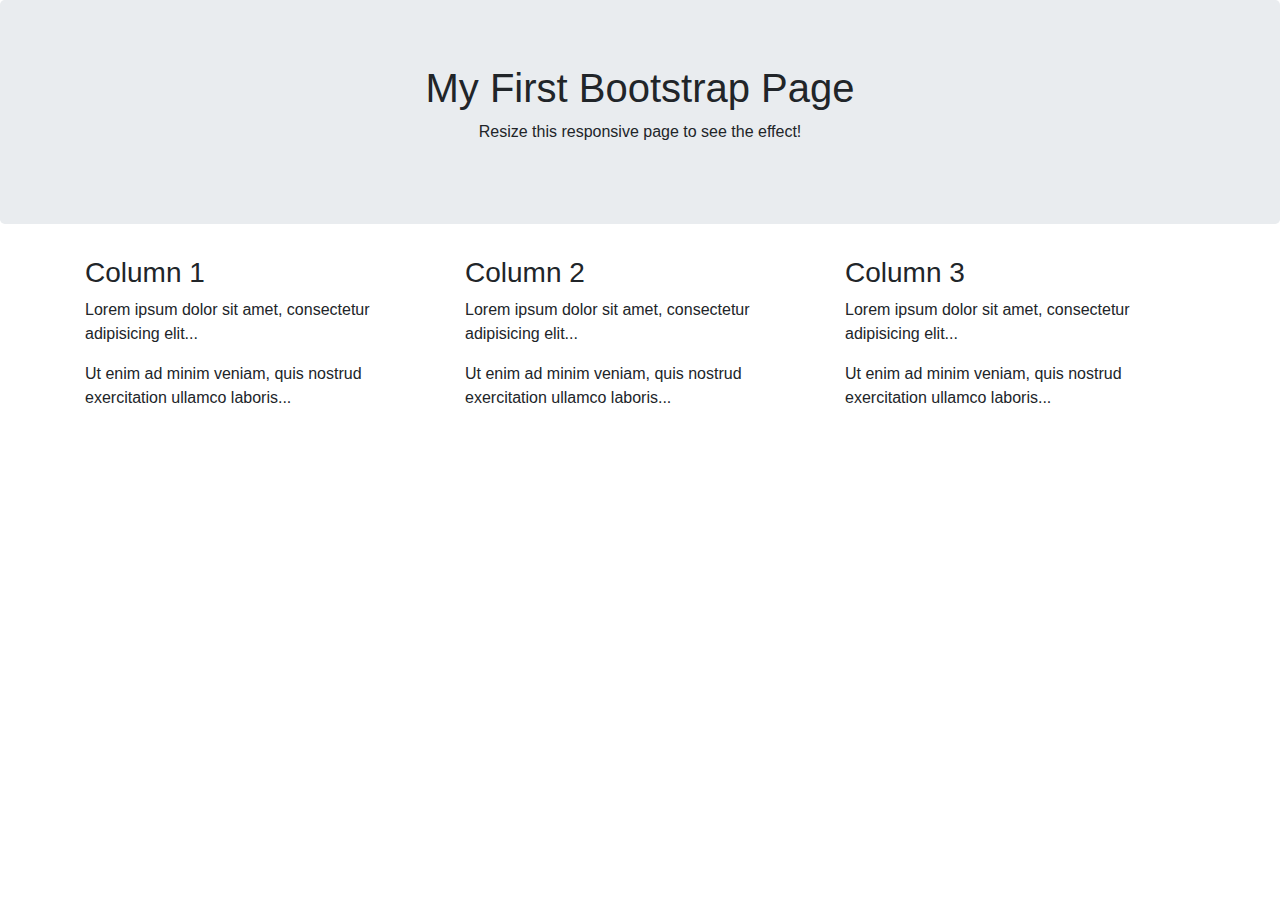
<file: 1/index.html>
<!DOCTYPE html>
<html lang="en">

<head>
    <title>Bootstrap Example</title>
    <meta charset="utf-8">
    <meta name="viewport" content="width=device-width, initial-scale=1">
    <link rel="stylesheet" href="https://maxcdn.bootstrapcdn.com/bootstrap/4.5.2/css/bootstrap.min.css">
    <script src="https://ajax.googleapis.com/ajax/libs/jquery/3.5.1/jquery.min.js"></script>
    <script src="https://cdnjs.cloudflare.com/ajax/libs/popper.js/1.16.0/umd/popper.min.js"></script>
    <script src="https://maxcdn.bootstrapcdn.com/bootstrap/4.5.2/js/bootstrap.min.js"></script>
</head>

<body>

    <div class="jumbotron text-center">
        <h1>My First Bootstrap Page</h1>
        <p>Resize this responsive page to see the effect!</p>
    </div>

    <div class="container">
        <div class="row">
            <div class="col-sm-4">
                <h3>Column 1</h3>
                <p>Lorem ipsum dolor sit amet, consectetur adipisicing elit...</p>
                <p>Ut enim ad minim veniam, quis nostrud exercitation ullamco laboris...</p>
            </div>
            <div class="col-sm-4">
                <h3>Column 2</h3>
                <p>Lorem ipsum dolor sit amet, consectetur adipisicing elit...</p>
                <p>Ut enim ad minim veniam, quis nostrud exercitation ullamco laboris...</p>
            </div>
            <div class="col-sm-4">
                <h3>Column 3</h3>
                <p>Lorem ipsum dolor sit amet, consectetur adipisicing elit...</p>
                <p>Ut enim ad minim veniam, quis nostrud exercitation ullamco laboris...</p>
            </div>
        </div>
    </div>

</body>

</html>
</file>
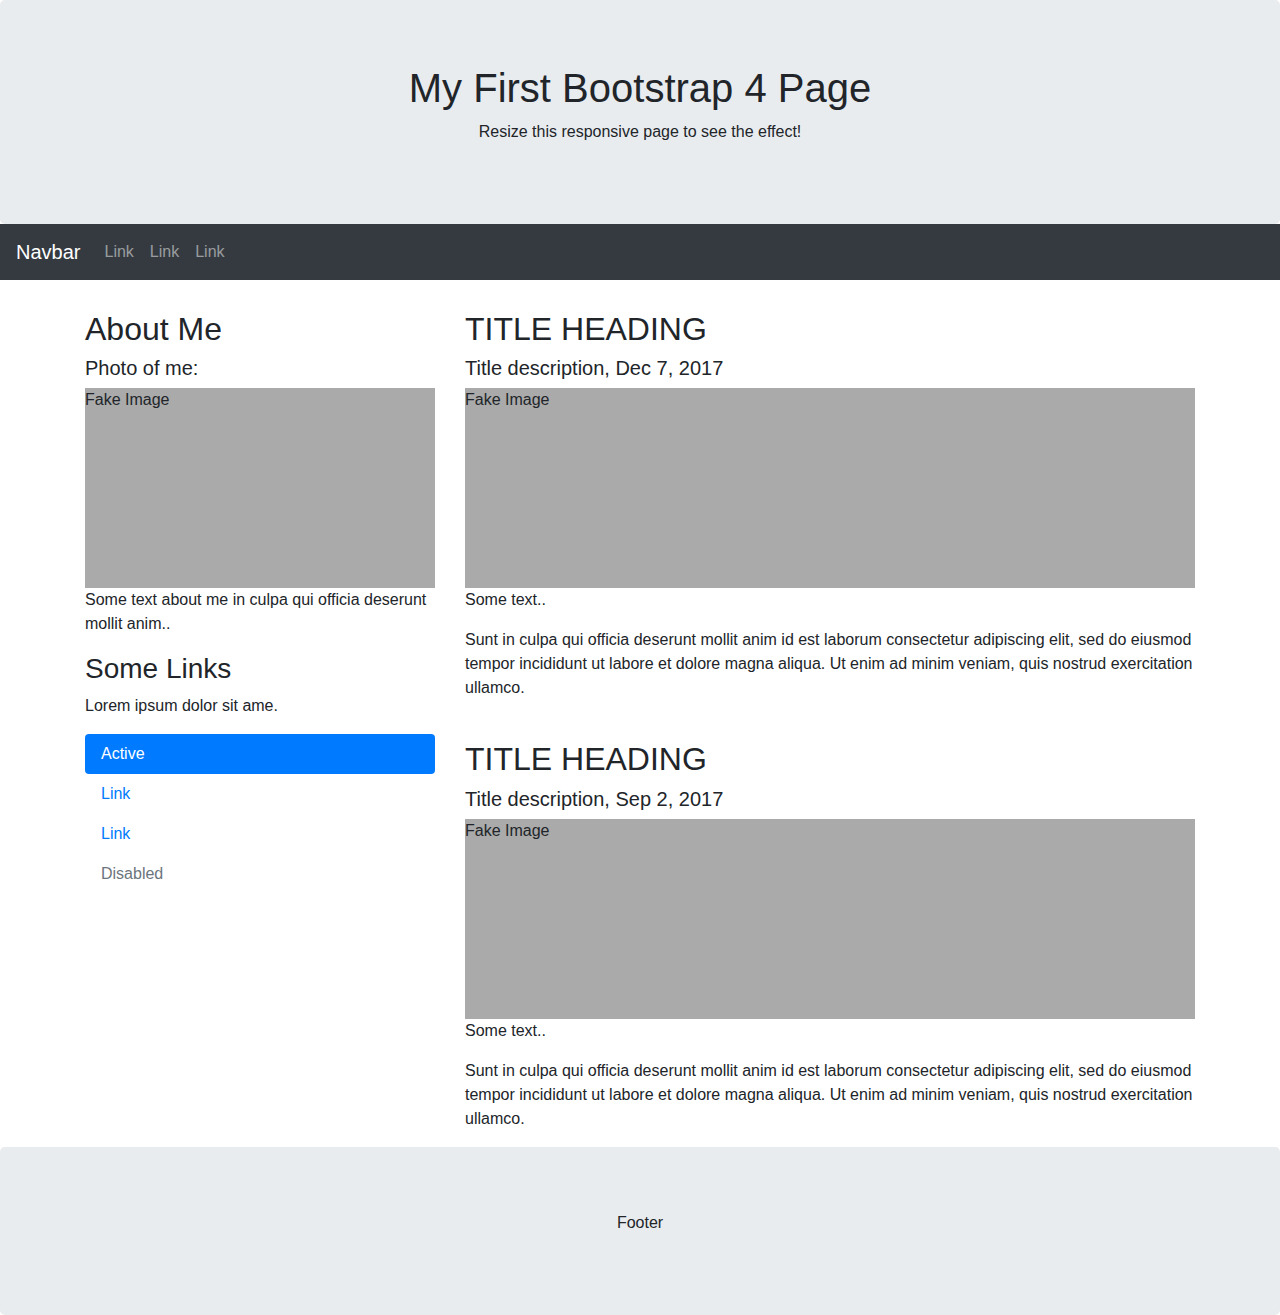
<file: 2/index.html>
<!DOCTYPE html>
<html lang="en">

<head>
    <title>Bootstrap 4 Website Example</title>
    <meta charset="utf-8">
    <meta name="viewport" content="width=device-width, initial-scale=1">
    <link rel="stylesheet" href="https://maxcdn.bootstrapcdn.com/bootstrap/4.5.2/css/bootstrap.min.css">
    <script src="https://ajax.googleapis.com/ajax/libs/jquery/3.5.1/jquery.min.js"></script>
    <script src="https://cdnjs.cloudflare.com/ajax/libs/popper.js/1.16.0/umd/popper.min.js"></script>
    <script src="https://maxcdn.bootstrapcdn.com/bootstrap/4.5.2/js/bootstrap.min.js"></script>
    <style>
        .fakeimg {
            height: 200px;
            background: #aaa;
        }
    </style>
</head>

<body>

    <div class="jumbotron text-center" style="margin-bottom:0">
        <h1>My First Bootstrap 4 Page</h1>
        <p>Resize this responsive page to see the effect!</p>
    </div>

    <nav class="navbar navbar-expand-sm bg-dark navbar-dark">
        <a class="navbar-brand" href="#">Navbar</a>
        <button class="navbar-toggler" type="button" data-toggle="collapse" data-target="#collapsibleNavbar">
    <span class="navbar-toggler-icon"></span>
  </button>
        <div class="collapse navbar-collapse" id="collapsibleNavbar">
            <ul class="navbar-nav">
                <li class="nav-item">
                    <a class="nav-link" href="#">Link</a>
                </li>
                <li class="nav-item">
                    <a class="nav-link" href="#">Link</a>
                </li>
                <li class="nav-item">
                    <a class="nav-link" href="#">Link</a>
                </li>
            </ul>
        </div>
    </nav>

    <div class="container" style="margin-top:30px">
        <div class="row">
            <div class="col-sm-4">
                <h2>About Me</h2>
                <h5>Photo of me:</h5>
                <div class="fakeimg">Fake Image</div>
                <p>Some text about me in culpa qui officia deserunt mollit anim..</p>
                <h3>Some Links</h3>
                <p>Lorem ipsum dolor sit ame.</p>
                <ul class="nav nav-pills flex-column">
                    <li class="nav-item">
                        <a class="nav-link active" href="#">Active</a>
                    </li>
                    <li class="nav-item">
                        <a class="nav-link" href="#">Link</a>
                    </li>
                    <li class="nav-item">
                        <a class="nav-link" href="#">Link</a>
                    </li>
                    <li class="nav-item">
                        <a class="nav-link disabled" href="#">Disabled</a>
                    </li>
                </ul>
                <hr class="d-sm-none">
            </div>
            <div class="col-sm-8">
                <h2>TITLE HEADING</h2>
                <h5>Title description, Dec 7, 2017</h5>
                <div class="fakeimg">Fake Image</div>
                <p>Some text..</p>
                <p>Sunt in culpa qui officia deserunt mollit anim id est laborum consectetur adipiscing elit, sed do eiusmod tempor incididunt ut labore et dolore magna aliqua. Ut enim ad minim veniam, quis nostrud exercitation ullamco.</p>
                <br>
                <h2>TITLE HEADING</h2>
                <h5>Title description, Sep 2, 2017</h5>
                <div class="fakeimg">Fake Image</div>
                <p>Some text..</p>
                <p>Sunt in culpa qui officia deserunt mollit anim id est laborum consectetur adipiscing elit, sed do eiusmod tempor incididunt ut labore et dolore magna aliqua. Ut enim ad minim veniam, quis nostrud exercitation ullamco.</p>
            </div>
        </div>
    </div>

    <div class="jumbotron text-center" style="margin-bottom:0">
        <p>Footer</p>
    </div>

</body>

</html>
</file>
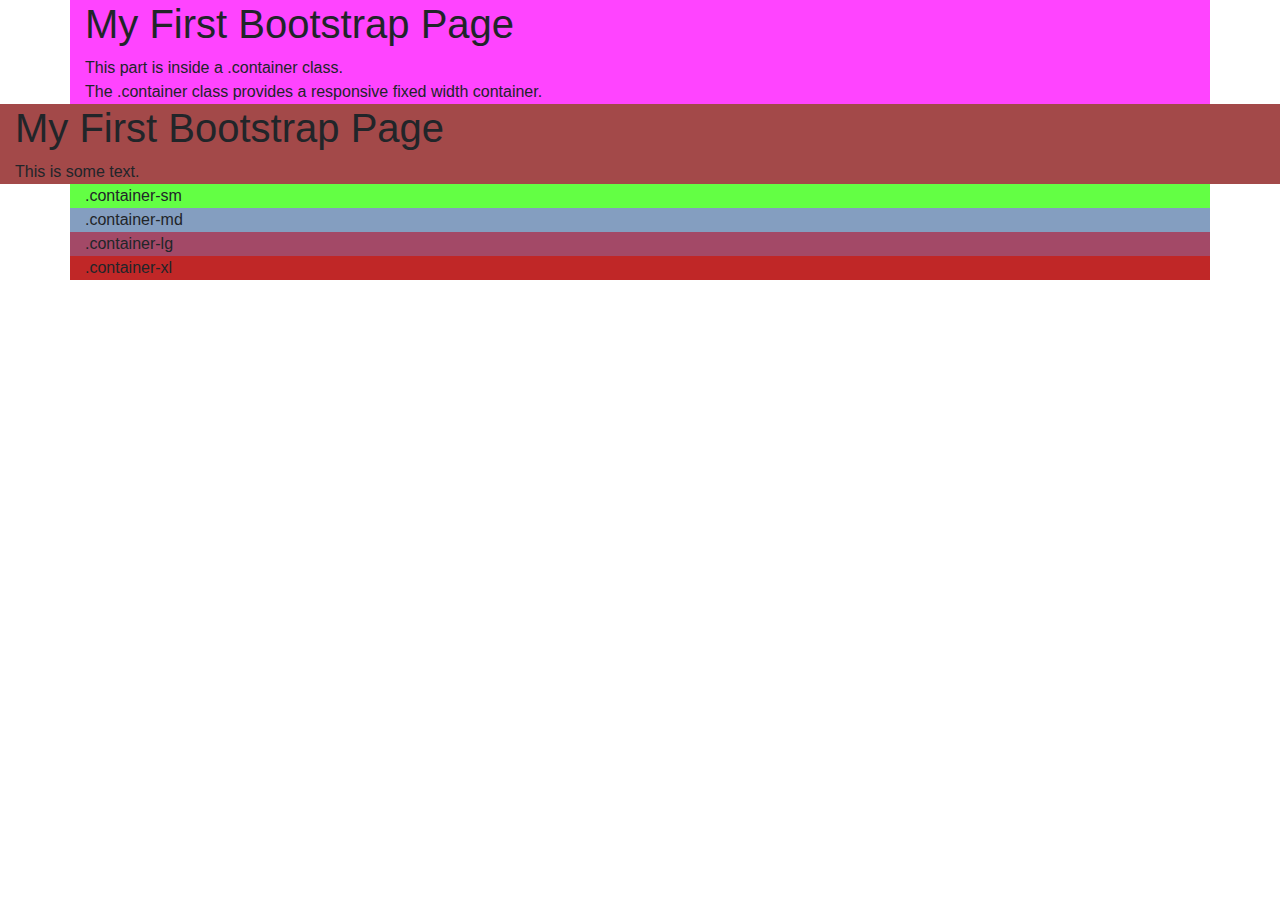
<file: bstr_containers/index.html>
<!DOCTYPE html>
<html lang="en">

<head>
    <title>Bootstrap Example</title>
    <meta charset="utf-8">
    <meta name="viewport" content="width=device-width, initial-scale=1">
    <link rel="stylesheet" href="https://maxcdn.bootstrapcdn.com/bootstrap/4.5.2/css/bootstrap.min.css">
    <script src="https://ajax.googleapis.com/ajax/libs/jquery/3.5.1/jquery.min.js"></script>
    <script src="https://cdnjs.cloudflare.com/ajax/libs/popper.js/1.16.0/umd/popper.min.js"></script>
    <script src="https://maxcdn.bootstrapcdn.com/bootstrap/4.5.2/js/bootstrap.min.js"></script>
    <link rel="stylesheet" href="style.css">
</head>

<body>

    <div class="container">
        <h1>My First Bootstrap Page</h1>
        <p>This part is inside a .container class.</p>
        <p>The .container class provides a responsive fixed width container.</p>
    </div>
    <div class="container-fluid">
        <h1>My First Bootstrap Page</h1>
        <p>This is some text.</p>
    </div>
    <div class="container-sm">.container-sm</div>
    <div class="container-md">.container-md</div>
    <div class="container-lg">.container-lg</div>
    <div class="container-xl">.container-xl</div>
</body>

</html>
</file>
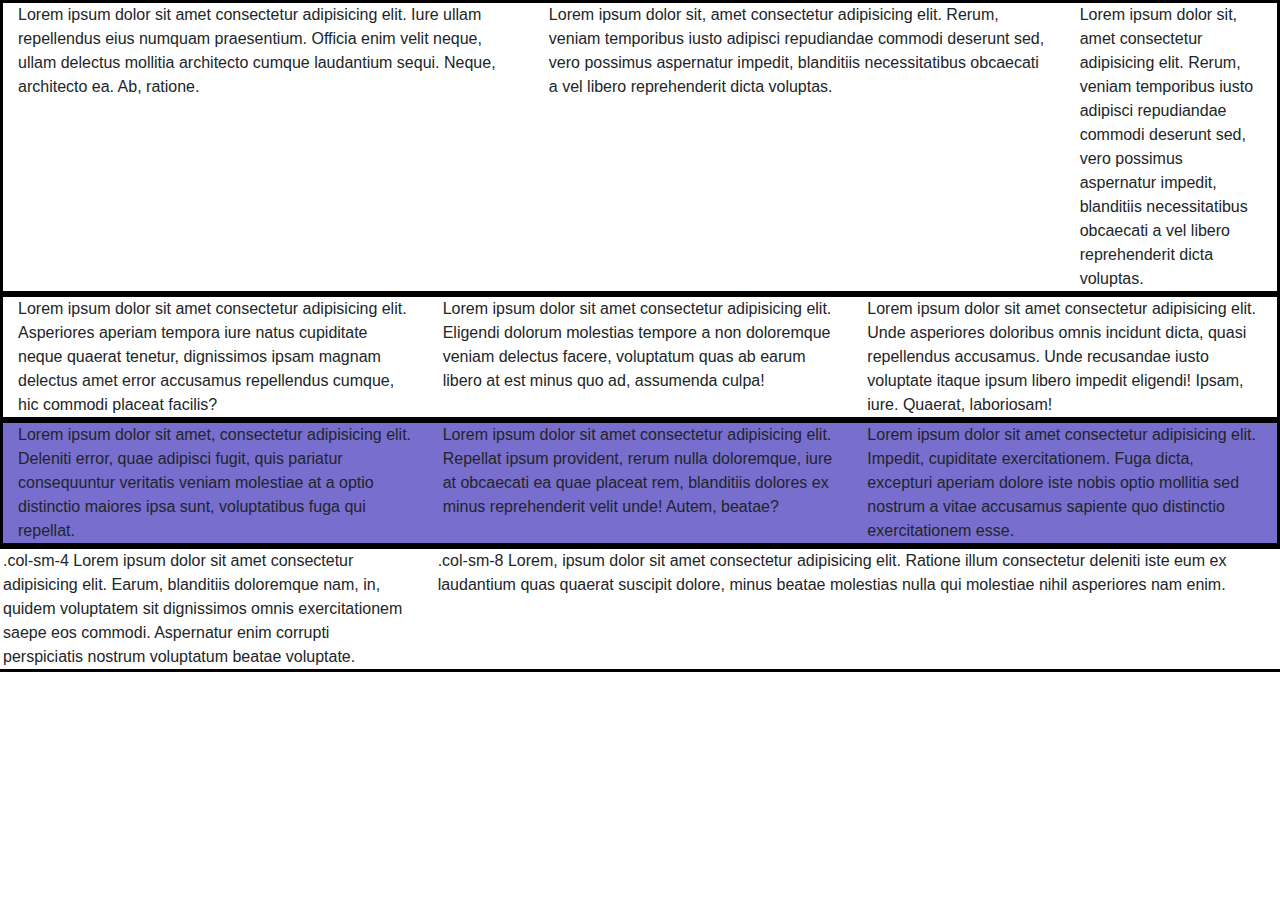
<file: bstr_grid_system/index.html>
<!DOCTYPE html>
<html lang="en">

<head>
    <title>Bootstrap Example</title>
    <meta charset="utf-8">
    <meta name="viewport" content="width=device-width, initial-scale=1">
    <link rel="stylesheet" href="https://maxcdn.bootstrapcdn.com/bootstrap/4.5.2/css/bootstrap.min.css">
    <script src="https://ajax.googleapis.com/ajax/libs/jquery/3.5.1/jquery.min.js"></script>
    <script src="https://cdnjs.cloudflare.com/ajax/libs/popper.js/1.16.0/umd/popper.min.js"></script>
    <script src="https://maxcdn.bootstrapcdn.com/bootstrap/4.5.2/js/bootstrap.min.js"></script>
    <link rel="stylesheet" href="style.css">
</head>

<body>

    <div class="container-fluid">
        <!-- Control the column width, and how they should appear on different devices -->
        <div class="row">
            <div class="col-lg-5 ">
                Lorem ipsum dolor sit amet consectetur adipisicing elit. Iure ullam repellendus eius numquam praesentium. Officia enim velit neque, ullam delectus mollitia architecto cumque laudantium sequi. Neque, architecto ea. Ab, ratione.
            </div>
            <div class="col-lg-5">Lorem ipsum dolor sit, amet consectetur adipisicing elit. Rerum, veniam temporibus iusto adipisci repudiandae commodi deserunt sed, vero possimus aspernatur impedit, blanditiis necessitatibus obcaecati a vel libero reprehenderit dicta voluptas.</div>
            <div class="col-lg-2">Lorem ipsum dolor sit, amet consectetur adipisicing elit. Rerum, veniam temporibus iusto adipisci repudiandae commodi deserunt sed, vero possimus aspernatur impedit, blanditiis necessitatibus obcaecati a vel libero reprehenderit dicta voluptas.</div>
        </div>
        <div class="row">
            <div class="col-md-4">Lorem ipsum dolor sit amet consectetur adipisicing elit. Asperiores aperiam tempora iure natus cupiditate neque quaerat tenetur, dignissimos ipsam magnam delectus amet error accusamus repellendus cumque, hic commodi placeat facilis?</div>
            <div class="col-md-4">Lorem ipsum dolor sit amet consectetur adipisicing elit. Eligendi dolorum molestias tempore a non doloremque veniam delectus facere, voluptatum quas ab earum libero at est minus quo ad, assumenda culpa!</div>
            <div class="col-md-4">Lorem ipsum dolor sit amet consectetur adipisicing elit. Unde asperiores doloribus omnis incidunt dicta, quasi repellendus accusamus. Unde recusandae iusto voluptate itaque ipsum libero impedit eligendi! Ipsam, iure. Quaerat, laboriosam!</div>
        </div>

        <!-- Or let Bootstrap automatically handle the layout -->
        <div class="row">
            <div class="col">Lorem ipsum dolor sit amet, consectetur adipisicing elit. Deleniti error, quae adipisci fugit, quis pariatur consequuntur veritatis veniam molestiae at a optio distinctio maiores ipsa sunt, voluptatibus fuga qui repellat.</div>
            <div class="col">Lorem ipsum dolor sit amet consectetur adipisicing elit. Repellat ipsum provident, rerum nulla doloremque, iure at obcaecati ea quae placeat rem, blanditiis dolores ex minus reprehenderit velit unde! Autem, beatae?</div>
            <div class="col">Lorem ipsum dolor sit amet consectetur adipisicing elit. Impedit, cupiditate exercitationem. Fuga dicta, excepturi aperiam dolore iste nobis optio mollitia sed nostrum a vitae accusamus sapiente quo distinctio exercitationem esse.</div>
        </div>
    </div>
    <div class="row">
        <div class="col-sm-4">.col-sm-4 Lorem ipsum dolor sit amet consectetur adipisicing elit. Earum, blanditiis doloremque nam, in, quidem voluptatem sit dignissimos omnis exercitationem saepe eos commodi. Aspernatur enim corrupti perspiciatis nostrum voluptatum beatae
            voluptate.
        </div>
        <div class="col-sm-8">.col-sm-8 Lorem, ipsum dolor sit amet consectetur adipisicing elit. Ratione illum consectetur deleniti iste eum ex laudantium quas quaerat suscipit dolore, minus beatae molestias nulla qui molestiae nihil asperiores nam enim.
        </div>
    </div>

</body>

</html>
</file>
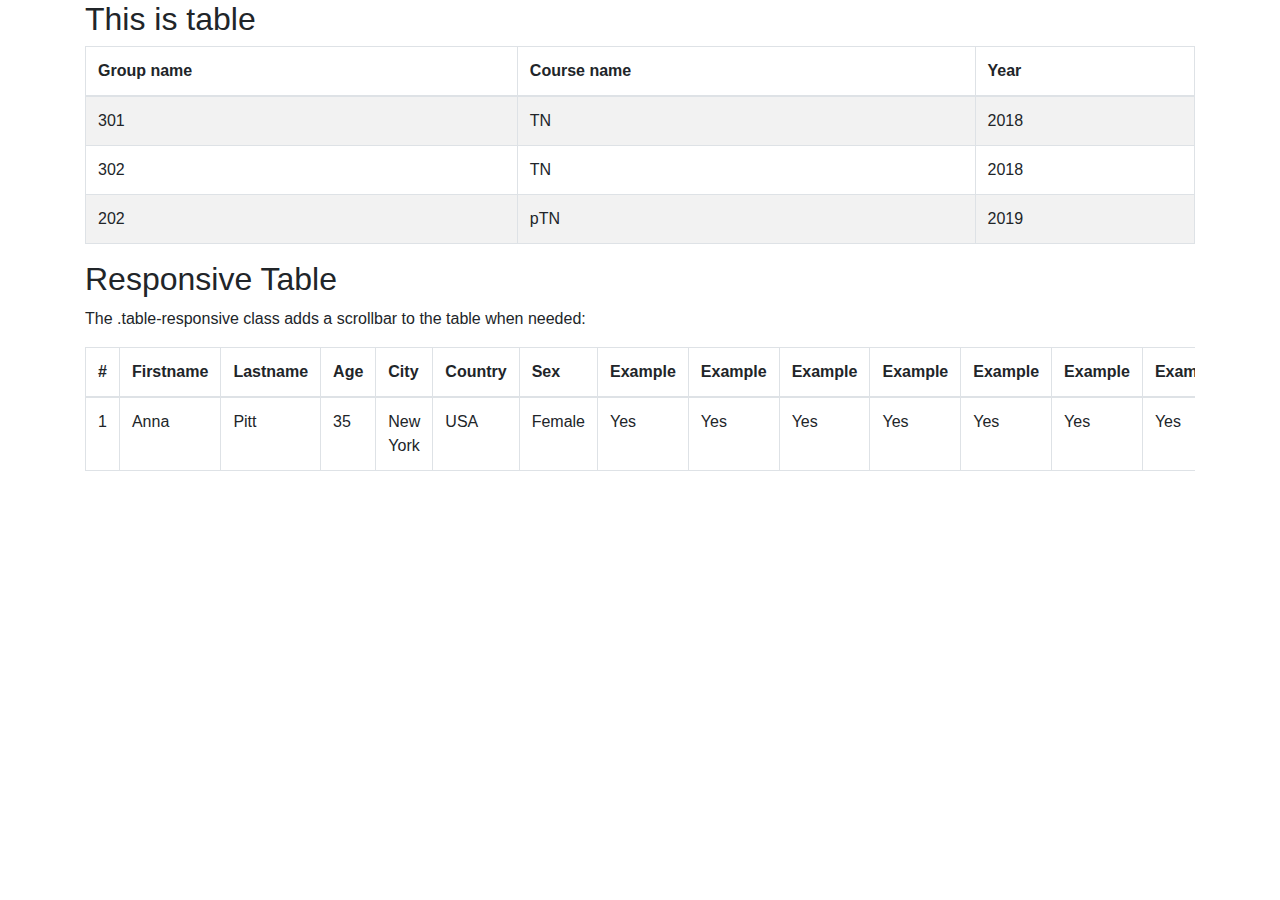
<file: bstr_tables/index.html>
<!DOCTYPE html>
<html lang="en">

<head>
    <title>Bootstrap Example</title>
    <meta charset="utf-8">
    <meta name="viewport" content="width=device-width, initial-scale=1">
    <link rel="stylesheet" href="https://maxcdn.bootstrapcdn.com/bootstrap/4.5.2/css/bootstrap.min.css">
    <script src="https://ajax.googleapis.com/ajax/libs/jquery/3.5.1/jquery.min.js"></script>
    <script src="https://cdnjs.cloudflare.com/ajax/libs/popper.js/1.16.0/umd/popper.min.js"></script>
    <script src="https://maxcdn.bootstrapcdn.com/bootstrap/4.5.2/js/bootstrap.min.js"></script>
</head>

<body>

    <div class="container">
        <h2>This is table</h2>
        <table class="table table-striped table-bordered table-hover">
            <thead>
                <tr>
                    <th>Group name</th>
                    <th>Course name</th>
                    <th>Year</th>
                </tr>
                <tbody>
                    <tr>
                        <td>301</td>
                        <td>TN</td>
                        <td>2018</td>
                    </tr>
                    <tr>
                        <td>302</td>
                        <td>TN</td>
                        <td>2018</td>
                    </tr>
                    <tr>
                        <td>202</td>
                        <td>pTN</td>
                        <td>2019</td>
                    </tr>
                </tbody>
            </thead>
        </table>
    </div>
    <div class="container">
        <h2>Responsive Table</h2>
        <p>The .table-responsive class adds a scrollbar to the table when needed:</p>

        <div class="table-responsive">
            <table class="table table-bordered">
                <thead>
                    <tr>
                        <th>#</th>
                        <th>Firstname</th>
                        <th>Lastname</th>
                        <th>Age</th>
                        <th>City</th>
                        <th>Country</th>
                        <th>Sex</th>
                        <th>Example</th>
                        <th>Example</th>
                        <th>Example</th>
                        <th>Example</th>
                        <th>Example</th>
                        <th>Example</th>
                        <th>Example</th>
                        <th>Example</th>
                        <th>Example</th>
                        <th>Example</th>
                        <th>Example</th>
                        <th>Example</th>
                    </tr>
                </thead>
                <tbody>
                    <tr>
                        <td>1</td>
                        <td>Anna</td>
                        <td>Pitt</td>
                        <td>35</td>
                        <td>New York</td>
                        <td>USA</td>
                        <td>Female</td>
                        <td>Yes</td>
                        <td>Yes</td>
                        <td>Yes</td>
                        <td>Yes</td>
                        <td>Yes</td>
                        <td>Yes</td>
                        <td>Yes</td>
                        <td>Yes</td>
                        <td>Yes</td>
                        <td>Yes</td>
                        <td>Yes</td>
                        <td>Yes</td>
                    </tr>
                </tbody>
            </table>
        </div>
    </div>
</body>

</html>
</file>
<file: bstr_containers/style.css>
.container {
    background: #ff44ff;
}

.container-fluid {
    background: #a34949;
}

.container-sm {
    background: #63ff44;
}

.container-md {
    background: #849ec0;
}

.container-lg {
    background: #a34967;
}

.container-xl {
    background: #c02727;
}

p {
    margin: 0;
}
</file>
<file: bstr_grid_system/style.css>
.col- {
    background: #ce6e6e;
}

.col-sm- {
    background: #e06b27;
}

.col-md- {
    background: #89ce6e;
}

.col-lg- {
    background: #6eceb9;
}

.col-xl- {
    background: #ce6ea9;
}

.col {
    background: #786ece;
}

.row {
    border: 3px solid black;
}
</file>
